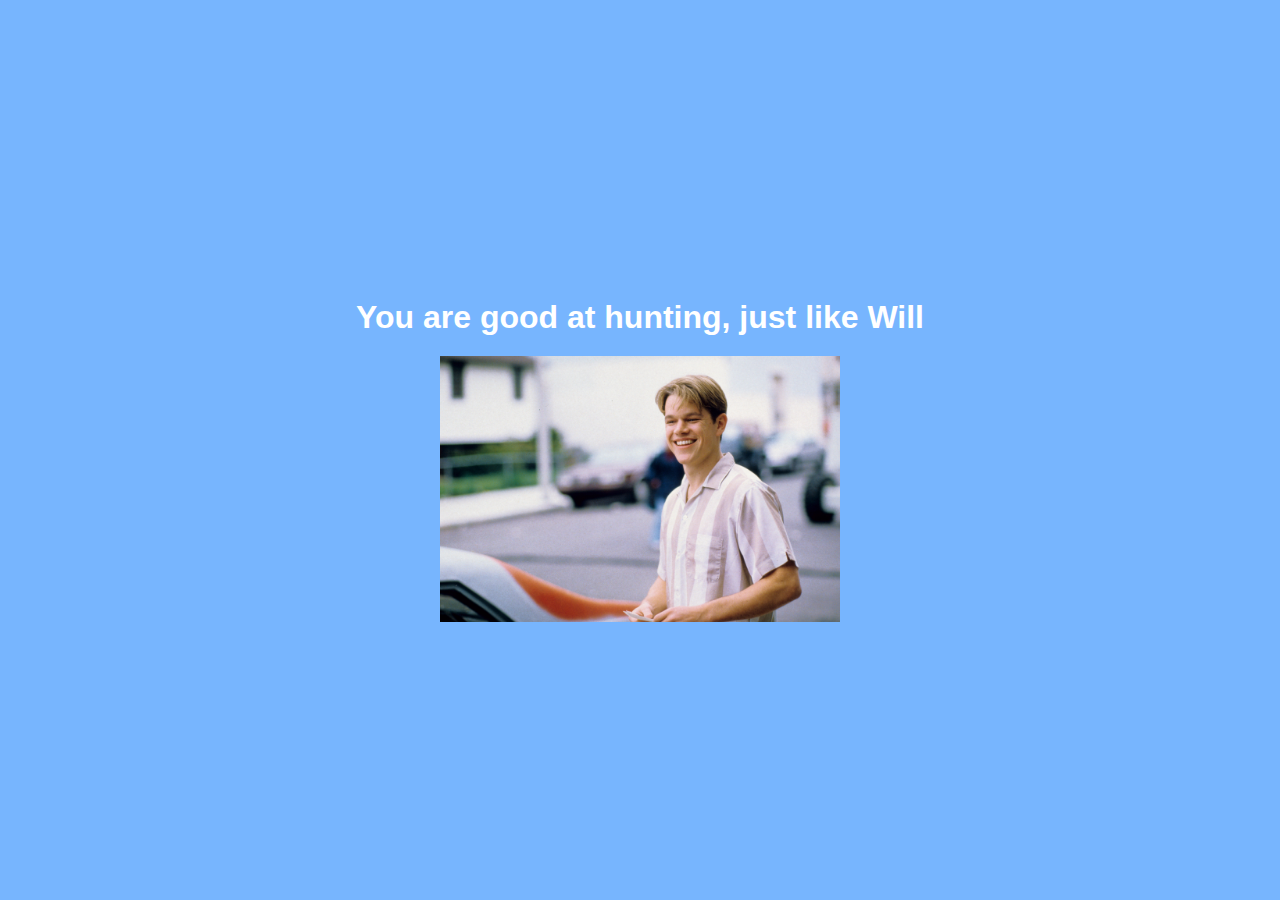
<file: bluePage.html>
<!DOCTYPE html>
<html lang="en">
<head>
  <meta charset="UTF-8">
  <meta name="viewport" content="width=device-width, initial-scale=1.0">
  <title>Blue Page</title>
  <style>
    body {
      background-color: #77B5FE; /* Pastel Blue */
      color: white;
      font-family: Arial, sans-serif;
      text-align: center;
      height: 100vh;
      display: flex;
      flex-direction: column; /* Stack content vertically */
      align-items: center;
      justify-content: center;
      margin: 0;
    }
    h1 {
      font-size: 2rem;
      margin-bottom: 20px; /* Add space between text and image */
    }
    #image {
      width: 50vw;  /* Make the width 50% of the viewport width */
      height: auto; /* Maintain the aspect ratio */
      max-width: 400px; /* Limit maximum width to 400px */
    }
  </style>
</head>
<body>
  <h1>You are good at hunting, just like Will</h1>
  <img id="image" src="will.jpg" alt="Description of the image">
</body>
</html>
</file>
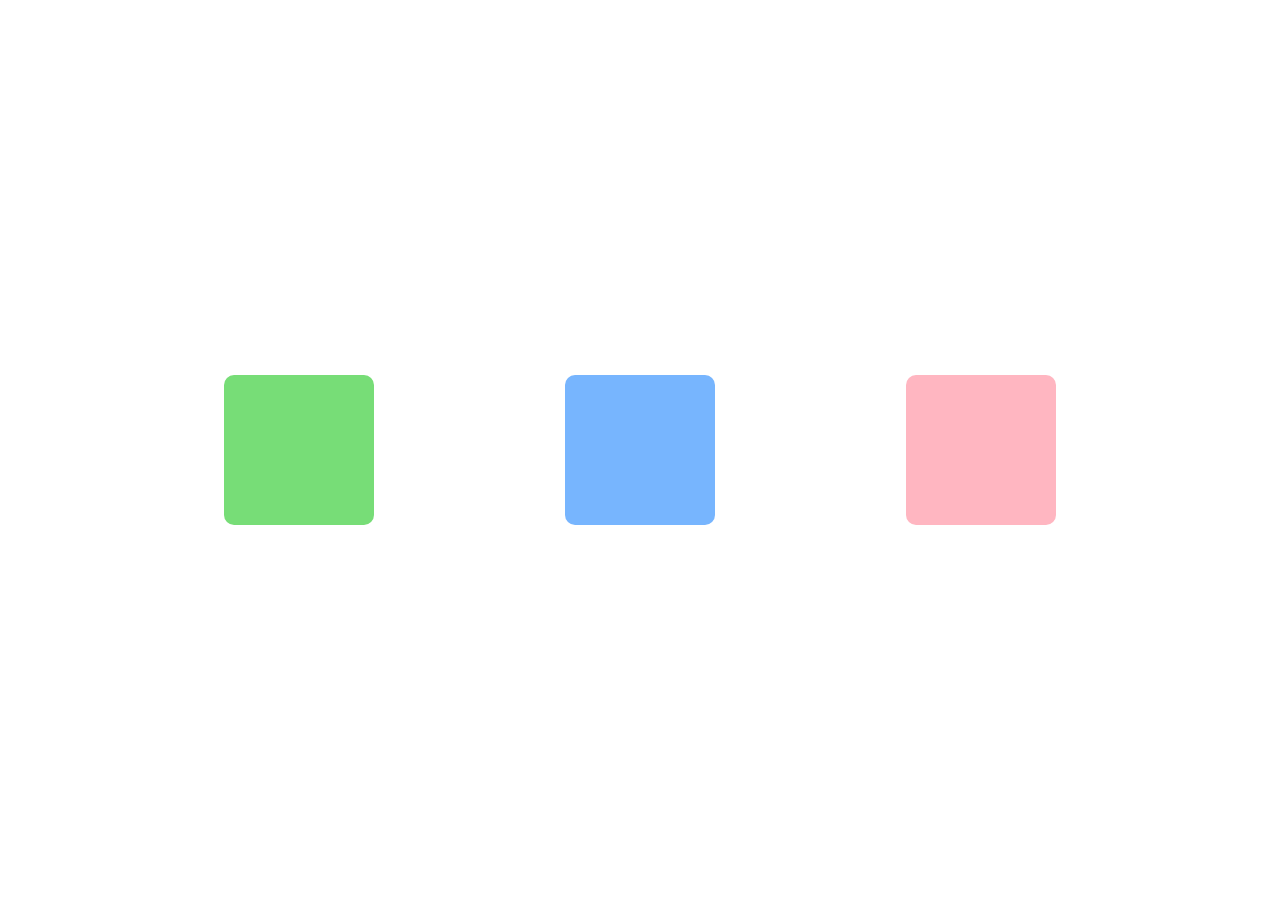
<file: boxesPage.html>
<!DOCTYPE html>
<html lang="en">
<head>
  <meta charset="UTF-8">
  <meta name="viewport" content="width=device-width, initial-scale=1.0">
  <title>Choose a Color</title>
  <style>
    /* Full white background */
    body {
      margin: 0;
      padding: 0;
      height: 100vh;
      display: flex;
      align-items: center;  /* Vertically center */
      justify-content: center;  /* Horizontally center */
      flex-direction: column;  /* Stack elements vertically */
    }

    /* Box container */
    #boxes {
      display: flex;
      justify-content: space-around;
      width: 80%;
    }

    /* Style for the boxes */
    .box {
      width: 150px;
      height: 150px;
      margin: 10px;
      display: inline-block;
      text-decoration: none;
      border-radius: 10px;
      transition: transform 0.3s ease;
    }

    /* Add hover effect for the boxes */
    .box:hover {
      transform: scale(1.1);
    }

    /* Colors for the boxes */
    #greenBox {
      background-color: #77DD77; /* Pastel Green */
    }

    #blueBox {
      background-color: #77B5FE; /* Pastel Blue */
    }

    #pinkBox {
      background-color: #FFB6C1; /* Pastel Pink */
    }
  </style>
</head>
<body>
  <div id="boxes">
    <a href="greenPage.html" class="box" id="greenBox"></a>
    <a href="bluePage.html" class="box" id="blueBox"></a>
    <a href="pinkPage.html" class="box" id="pinkBox"></a>
  </div>
</body>
</html>
</file>
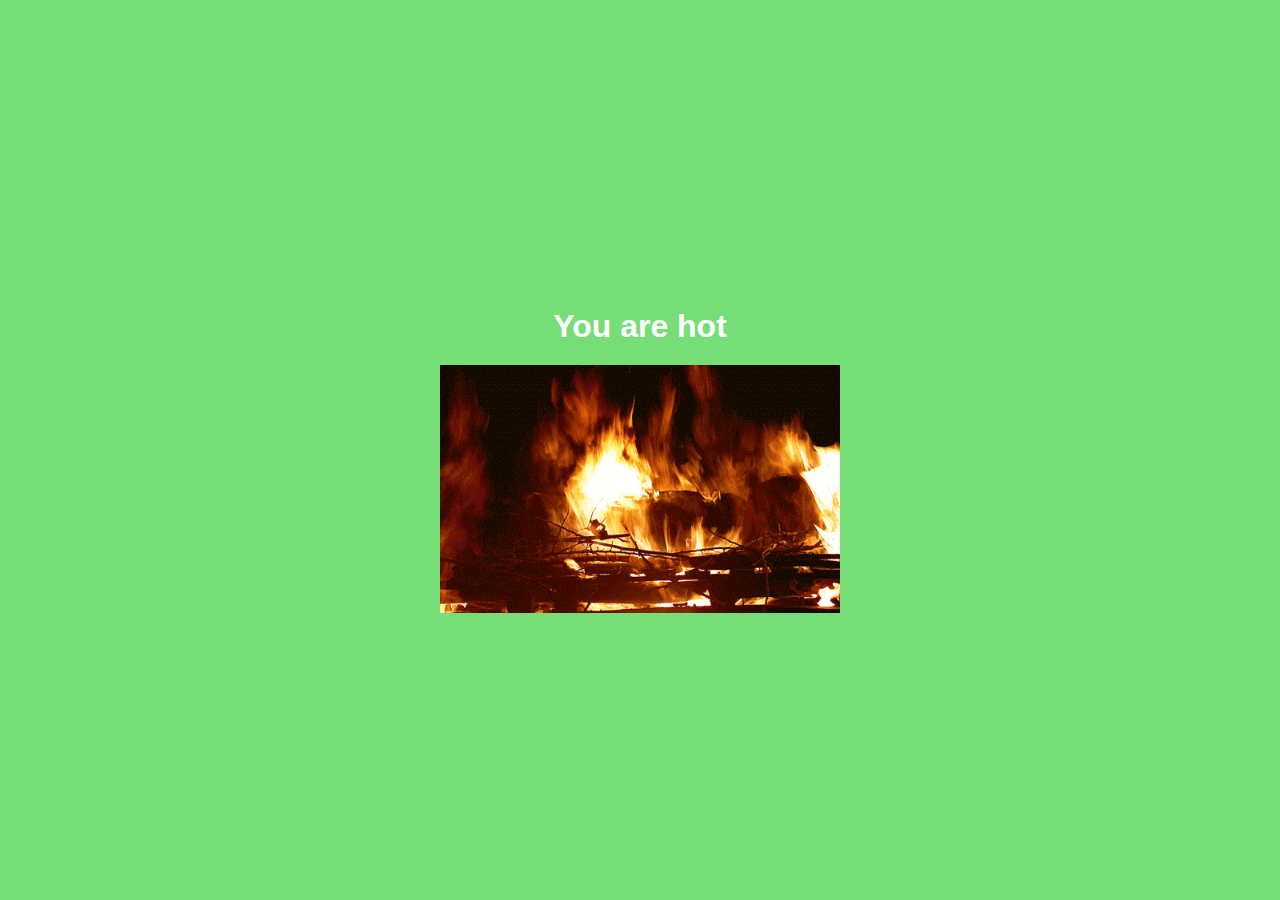
<file: greenPage.html>
<!DOCTYPE html>
<html lang="en">
<head>
  <meta charset="UTF-8">
  <meta name="viewport" content="width=device-width, initial-scale=1.0">
  <title>Pink Page</title>
  <style>
    body {
      background-color: #77DD77; /* Pastel Pink */
      color: white;
      font-family: Arial, sans-serif;
      text-align: center;
      height: 100vh;
      display: flex;
      flex-direction: column;  /* Stack elements vertically */
      align-items: center;
      justify-content: center;
      margin: 0;
    }
    h1 {
      font-size: 2rem;
      margin-bottom: 20px; /* Add space between text and gif */
    }
    #gif {
      width: 50vw;  /* Make the width 50% of the viewport width */
      height: auto; /* Maintain the aspect ratio */
      max-width: 400px; /* Limit maximum width to 400px */
    }
  </style>
</head>
<body>
  <h1>You are hot</h1>
  <img id="gif" src="fire.gif" alt="Description of the GIF">
</body>
</html>
</file>
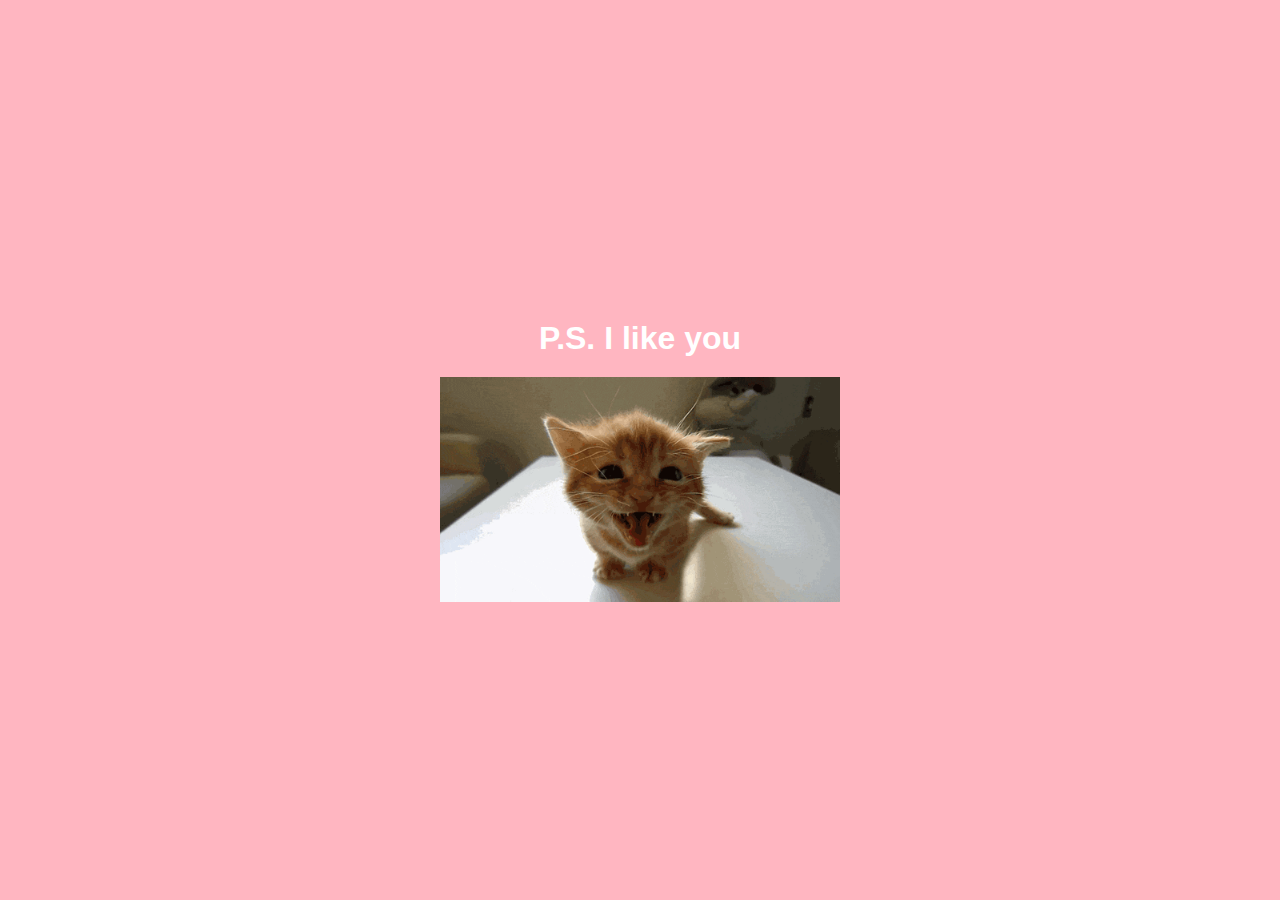
<file: pinkPage.html>
<!DOCTYPE html>
<html lang="en">
<head>
  <meta charset="UTF-8">
  <meta name="viewport" content="width=device-width, initial-scale=1.0">
  <title>Pink Page</title>
  <style>
    body {
      background-color: #FFB6C1; /* Pastel Pink */
      color: white;
      font-family: Arial, sans-serif;
      text-align: center;
      height: 100vh;
      display: flex;
      flex-direction: column;  /* Stack elements vertically */
      align-items: center;
      justify-content: center;
      margin: 0;
    }
    h1 {
      font-size: 2rem;
      margin-bottom: 20px; /* Add space between text and gif */
    }
    #gif {
      width: 50vw;  /* Make the width 50% of the viewport width */
      height: auto; /* Maintain the aspect ratio */
      max-width: 400px; /* Limit maximum width to 400px */
    }
  </style>
</head>
<body>
  <h1>P.S. I like you</h1>
  <img id="gif" src="cat_scream.gif" alt="Description of the GIF">
</body>
</html>
</file>
